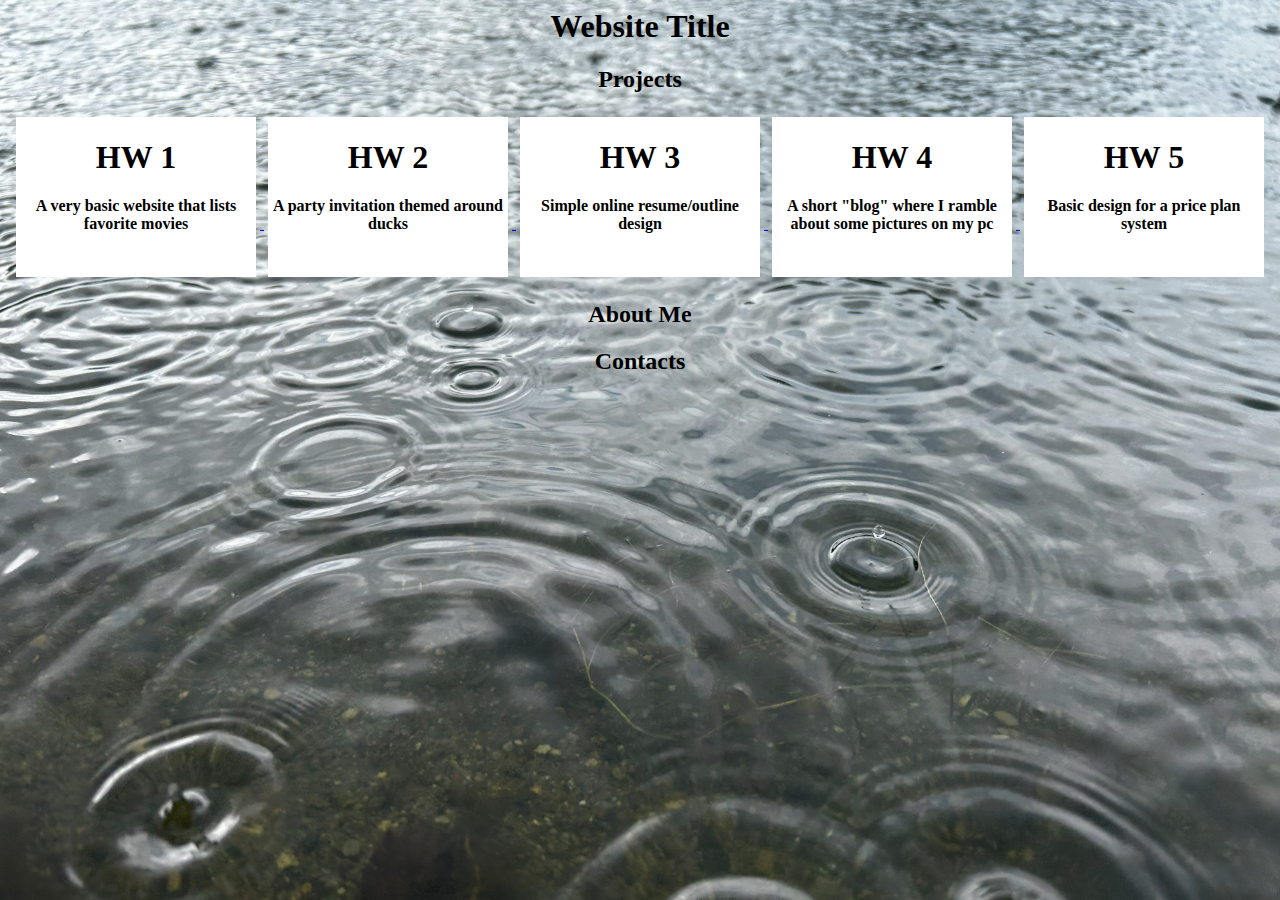
<file: index.html>
<link rel="stylesheet" href="./Stylesheet.css">
<body>
    <h1>Website Title</h1>
    <h2>Projects</h2>
    <div class="group">
        <a href="./HM1.html">
            <div class="project">
                <h1>HW 1</h1>
                <b>A very basic website that lists favorite movies</b>
            </div>
        </a>
        <a href="./HW2/HW2.html">
            <div class="project">
                <h1>HW 2</h1>
                <b>A party invitation themed around ducks</b>
            </div>
        </a><a href="./HW3/HW3.html">
            <div class="project">
                <h1>HW 3</h1>
                <b>Simple online resume/outline design</b>
            </div>
        </a>
        <a href="./HW4/Blog/solution.html">
            <div class="project">
                <h1>HW 4</h1>
                <b>A short "blog" where I ramble about some pictures on my pc</b>
            </div>
        </a>
        <a href="./HW5/Flexbox+Pricing+Table+Project/solution.html">
            <div class="project">
                <h1>HW 5</h1>
                <b>Basic design for a price plan system</b>
            </div>
        </a>
    </div>
    <h2>About Me</h2>
    <h2>Contacts</h2>
</body>
</file>
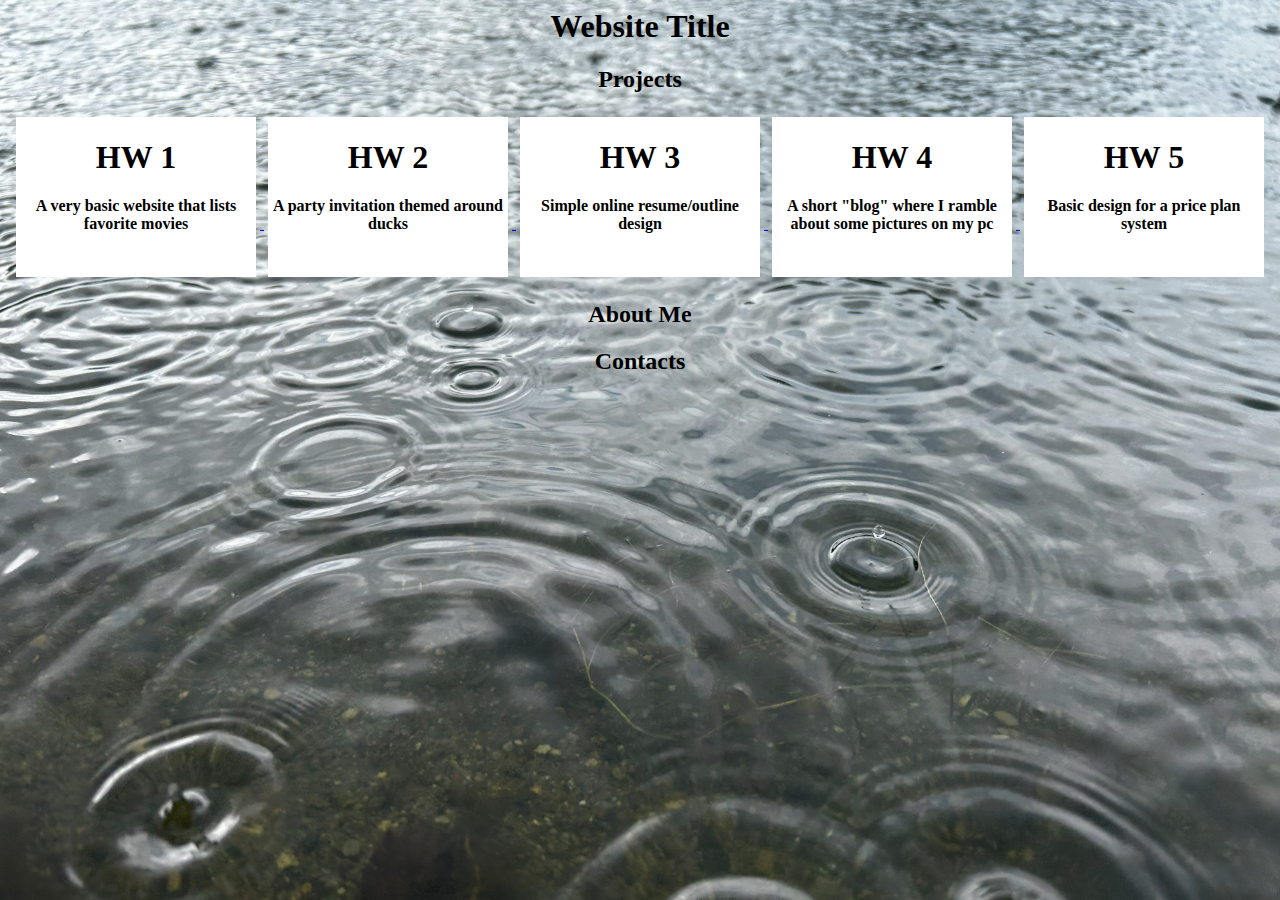
<file: Home.html>
<link rel="stylesheet" href="./Stylesheet.css">
<body>
    <h1>Website Title</h1>
    <h2>Projects</h2>
    <div class="group">
        <a href="./HM1.html">
            <div class="project">
                <h1>HW 1</h1>
                <b>A very basic website that lists favorite movies</b>
            </div>
        </a>
        <a href="./HW2/HW2.html">
            <div class="project">
                <h1>HW 2</h1>
                <b>A party invitation themed around ducks</b>
            </div>
        </a><a href="./HW3/HW3.html">
            <div class="project">
                <h1>HW 3</h1>
                <b>Simple online resume/outline design</b>
            </div>
        </a>
        <a href="./HW4/Blog/solution.html">
            <div class="project">
                <h1>HW 4</h1>
                <b>A short "blog" where I ramble about some pictures on my pc</b>
            </div>
        </a>
        <a href="./HW5/Flexbox+Pricing+Table+Project/solution.html">
            <div class="project">
                <h1>HW 5</h1>
                <b>Basic design for a price plan system</b>
            </div>
        </a>
    </div>
    <h2>About Me</h2>
    <h2>Contacts</h2>
</body>
</file>
<file: Stylesheet.css>
body {
    text-align: center;
    background-image: image-set("./ASSETS/Raindrops.jpg");
    background-size: cover;
    align-tracks: center;
}

.group {
    align-content: center;
}

.project {
    background-color: white;
    width: 15em;
    height: 10em;
    max-width: 15em;
    display: inline-block;
    gap: 1;
    margin: .25em;
    color: black;
    text-decoration: none;
}

.project:hover {
    scale: 1.05;
}
</file>
